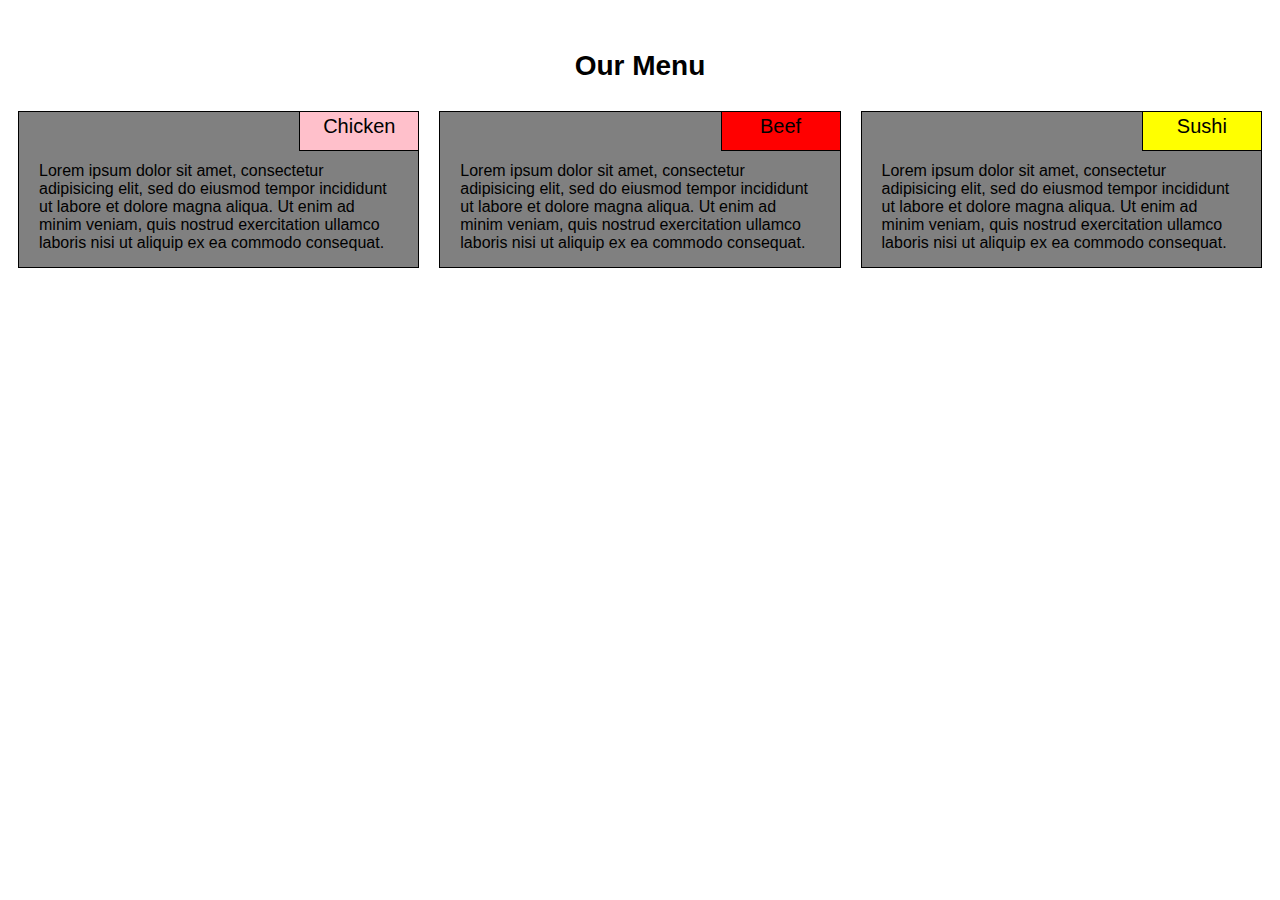
<file: module2-solution/index.html>
<!DOCTYPE html>
<html lang="en">
<head>
	<meta charset="utf-8">
	<meta http-equiv="X-UA-Compatible" content="IE=edge">
	<meta name="viewport" content="width=device-width, initial-scale=1">
	<title>Assignment Soulution for Module 2</title>
	<link rel="stylesheet" href="css/styles.css">
</head>
<body>
<h1>Our Menu</h1>

<div class="row">
	<div class="col-lg-4 col-md-6 col-sm-12">
		<p class="chicken title">Chicken</p>
		<p>Lorem ipsum dolor sit amet, consectetur adipisicing elit, sed do eiusmod tempor incididunt ut labore et dolore magna aliqua. Ut enim ad minim veniam, quis nostrud exercitation ullamco laboris nisi ut aliquip ex ea commodo consequat.</p>

	</div>

	<div class="col-lg-4 col-md-6 col-sm-12">
		<p class="beef title">Beef</p>
		<p>Lorem ipsum dolor sit amet, consectetur adipisicing elit, sed do eiusmod tempor incididunt ut labore et dolore magna aliqua. Ut enim ad minim veniam, quis nostrud exercitation ullamco laboris nisi ut aliquip ex ea commodo consequat.</p>
	</div>

	<div class="col-lg-4 col-md-12 col-sm-12">
		<p class="sushi title">Sushi</p>
		<p>Lorem ipsum dolor sit amet, consectetur adipisicing elit, sed do eiusmod tempor incididunt ut labore et dolore magna aliqua. Ut enim ad minim veniam, quis nostrud exercitation ullamco laboris nisi ut aliquip ex ea commodo consequat.</p>
	</div>
</div>




</body>
</html>
</file>
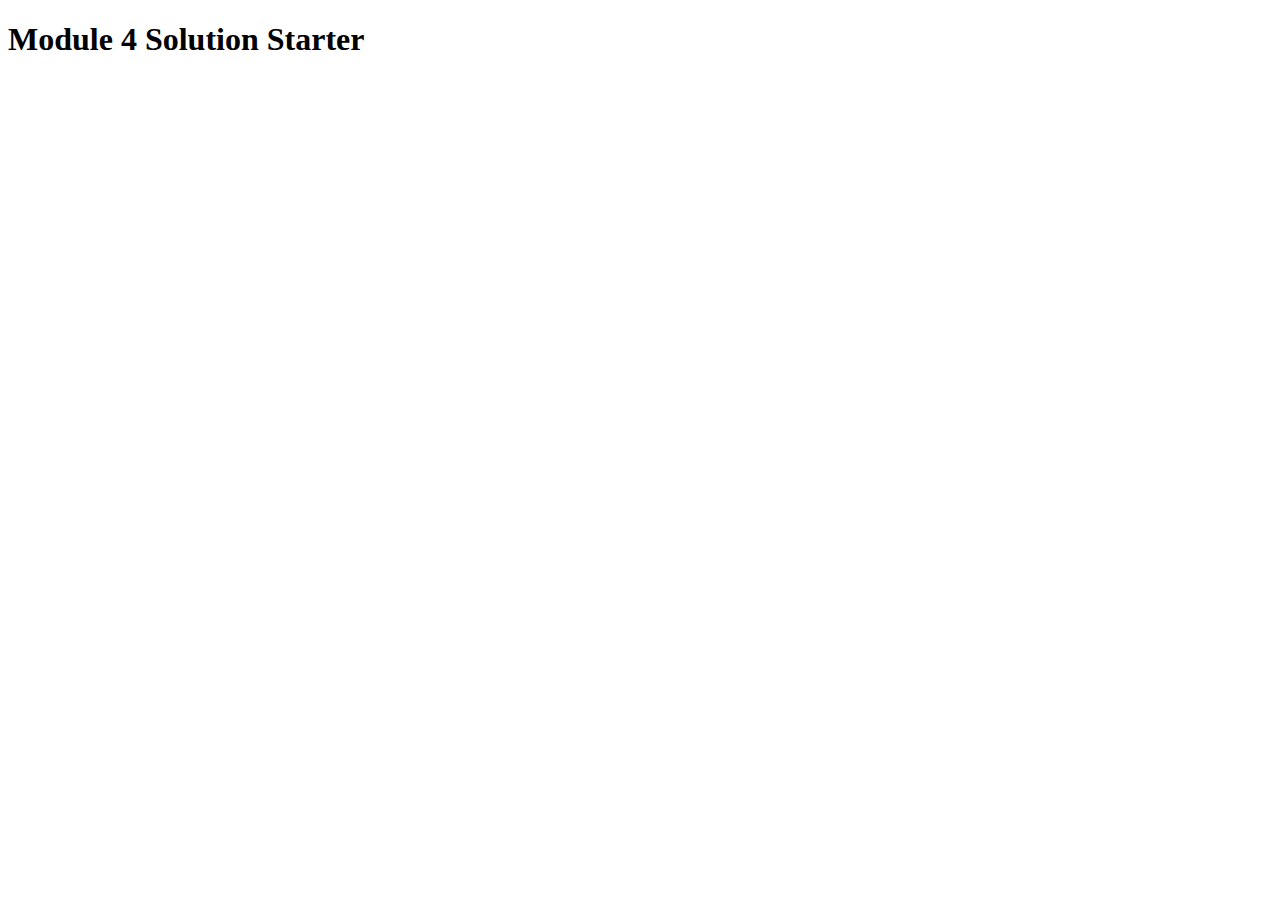
<file: module4-solution/index.html>
<!DOCTYPE html>
<html>
<head>
  <meta charset="utf-8">
  <title>Module 4 Solution Starter</title>
  <script>
    var names = []; // DO NOT REMOVE
  </script>
  <script src="SpeakHello.js"></script>
  <script src="SpeakGoodBye.js"></script>
  <script src="script.js"></script>
</head>
<body>
  <h1>Module 4 Solution Starter</h1>
</body>
</html>
</file>
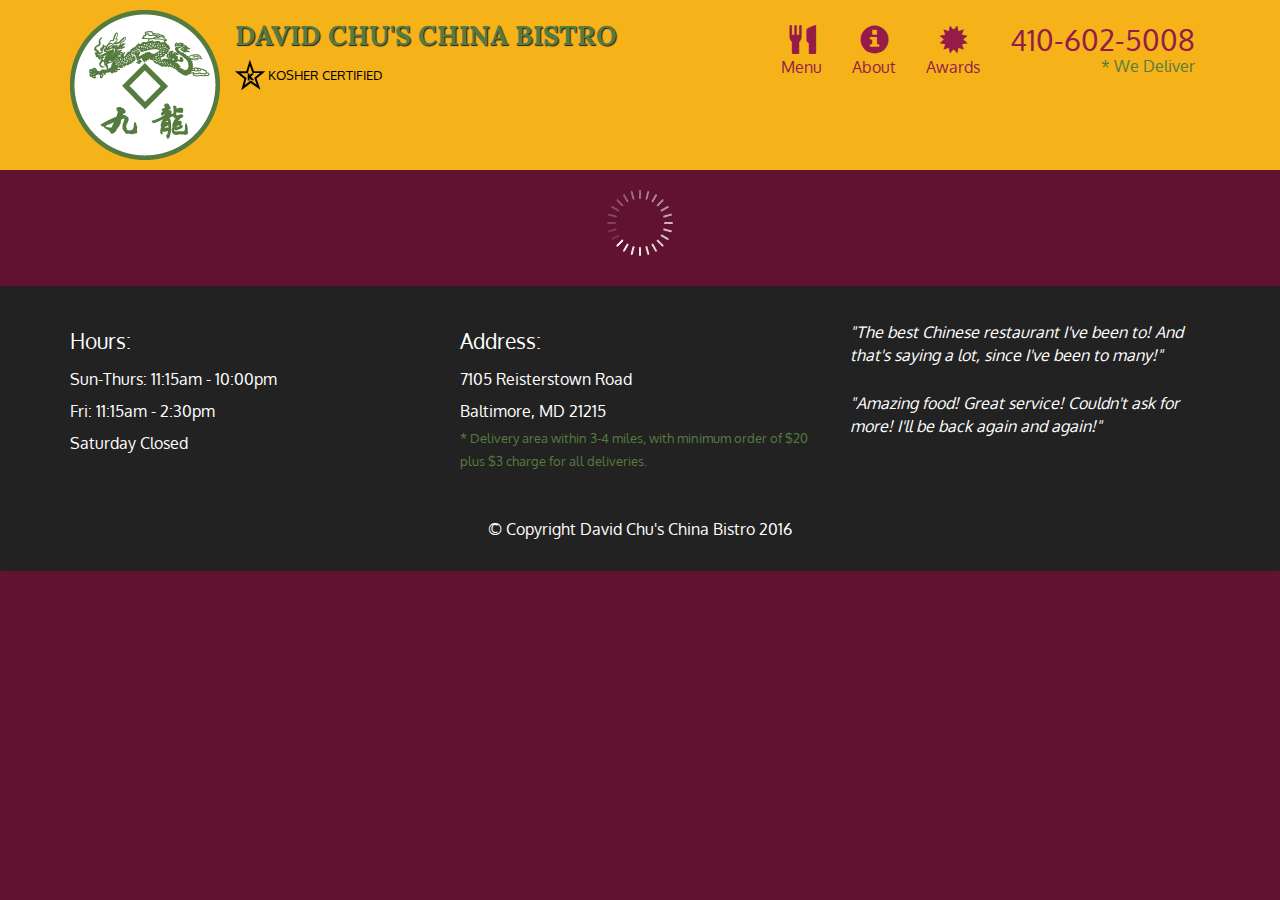
<file: module5-solution/index.html>
<!doctype html>
<html lang="en">
  <head>
    <meta charset="utf-8">
    <meta http-equiv="X-UA-Compatible" content="IE=edge">
    <meta name="viewport" content="width=device-width, initial-scale=1">
    <title>David Chu's China Bistro</title>
    <link rel="stylesheet" href="css/bootstrap.min.css">
    <link rel="stylesheet" href="css/styles.css">
    <link href='https://fonts.googleapis.com/css?family=Oxygen:400,300,700' rel='stylesheet' type='text/css'>
    <link href='https://fonts.googleapis.com/css?family=Lora' rel='stylesheet' type='text/css'>
  </head>
<body>
  <header>
    <nav id="header-nav" class="navbar navbar-default">
      <div class="container">
        <div class="navbar-header">
          <a href="index.html" class="pull-left visible-md visible-lg">
            <div id="logo-img" alt="Logo image"></div>
          </a>

          <div class="navbar-brand">
            <a href="index.html"><h1>David Chu's China Bistro</h1></a>
            <p>
              <img src="images/star-k-logo.png" alt="Kosher certification">
              <span>Kosher Certified</span>
            </p>
          </div>

          <button id="navbarToggle" type="button" class="navbar-toggle collapsed" data-toggle="collapse" data-target="#collapsable-nav" aria-expanded="false">
            <span class="sr-only">Toggle navigation</span>
            <span class="icon-bar"></span>
            <span class="icon-bar"></span>
            <span class="icon-bar"></span>
          </button>
        </div>
        
        <div id="collapsable-nav" class="collapse navbar-collapse">
           <ul id="nav-list" class="nav navbar-nav navbar-right">
            <li id="navHomeButton" class="visible-xs active">
              <a href="index.html">
                <span class="glyphicon glyphicon-home"></span> Home</a>
            </li>
            <li id="navMenuButton">
              <a href="#" onclick="$dc.loadMenuCategories();">
                <span class="glyphicon glyphicon-cutlery"></span><br class="hidden-xs"> Menu</a>
            </li>
            <li>
              <a href="#">
                <span class="glyphicon glyphicon-info-sign"></span><br class="hidden-xs"> About</a>
            </li>
            <li>
              <a href="#">
                <span class="glyphicon glyphicon-certificate"></span><br class="hidden-xs"> Awards</a>
            </li>
            <li id="phone" class="hidden-xs">
              <a href="tel:410-602-5008">
                <span>410-602-5008</span></a><div>* We Deliver</div>
            </li>
          </ul><!-- #nav-list -->
        </div><!-- .collapse .navbar-collapse -->
      </div><!-- .container -->
    </nav><!-- #header-nav -->
  </header>

  <div id="call-btn" class="visible-xs">
    <a class="btn" href="tel:410-602-5008">
    <span class="glyphicon glyphicon-earphone"></span>
    410-602-5008
    </a>
  </div>
  <div id="xs-deliver" class="text-center visible-xs">* We Deliver</div>

  <div id="main-content" class="container"></div>

  <footer class="panel-footer">
    <div class="container">
      <div class="row">
        <section id="hours" class="col-sm-4">
          <span>Hours:</span><br>
          Sun-Thurs: 11:15am - 10:00pm<br>
          Fri: 11:15am - 2:30pm<br>
          Saturday Closed
          <hr class="visible-xs">
        </section>
        <section id="address" class="col-sm-4">
          <span>Address:</span><br>
          7105 Reisterstown Road<br>
          Baltimore, MD 21215
          <p>* Delivery area within 3-4 miles, with minimum order of $20 plus $3 charge for all deliveries.</p>
          <hr class="visible-xs">
        </section>
        <section id="testimonials" class="col-sm-4">
          <p>"The best Chinese restaurant I've been to! And that's saying a lot, since I've been to many!"</p>
          <p>"Amazing food! Great service! Couldn't ask for more! I'll be back again and again!"</p>
        </section>
      </div>
      <div class="text-center">&copy; Copyright David Chu's China Bistro 2016</div>
    </div>
  </footer>

  <!-- jQuery (Bootstrap JS plugins depend on it) -->
  <script src="js/jquery-2.1.4.min.js"></script>
  <script src="js/bootstrap.min.js"></script>
  <script src="js/ajax-utils.js"></script>
  <script src="js/script.js"></script>
</body>
</html>
</file>
<file: module2-solution/css/styles.css>
* {
	box-sizing: border-box;
}

h1 {
  margin-top: 50px;
  font-weight: bold;
  font-family: Arial, Helvetica, sans-serif;
  text-align: center; 
  font-size: 1.75em;
}


p {
  border: 1px solid black;
  background-color: grey;
  margin: 10px;
  font-family:  Arial, Helvetica, sans-serif;
  color: black;
  padding: 50px 20px 15px 20px;
}

p.title {
  height: 40px;
  width: 120px;
  float: right;
  text-align: center;
  font-size: 1.25em;
  padding: 3px 0px 0px 0px;
  margin: 10px;
}

.chicken{
  background-color: pink;
}
.beef{
  background-color: red;
}
.sushi{
  background-color: yellow;
}







/* Simple Responsive Framework. */
.row {
  width: 100%;
}

/********** Large devices "desktop ver." only **********/
@media (min-width: 992px) {
  .col-lg-1, .col-lg-2, .col-lg-3, .col-lg-4, .col-lg-5, .col-lg-6, .col-lg-7, .col-lg-8, .col-lg-9, .col-lg-10, .col-lg-11, .col-lg-12 {
    float: left;
  }
  .col-lg-1 {
    width: 8.33%;
  }
  .col-lg-2 {
    width: 16.66%;
  }
  .col-lg-3 {
    width: 25%;
  }
  .col-lg-4 {
    width: 33.33%;
  }
  .col-lg-5 {
    width: 41.66%;
  }
  .col-lg-6 {
    width: 50%;
  }
  .col-lg-7 {
    width: 58.33%;
  }
  .col-lg-8 {
    width: 66.66%;
  }
  .col-lg-9 {
    width: 74.99%;
  }
  .col-lg-10 {
    width: 83.33%;
  }
  .col-lg-11 {
    width: 91.66%;
  }
  .col-lg-12 {
    width: 100%;
  }
}

/********** Medium devices "tablet ver." only **********/
@media (min-width: 768px) and (max-width: 991px) {
  .col-md-1, .col-md-2, .col-md-3, .col-md-4, .col-md-5, .col-md-6, .col-md-7, .col-md-8, .col-md-9, .col-md-10, .col-md-11, .col-md-12 {
    float: left;
  }
  .col-md-1 {
    width: 8.33%;
  }
  .col-md-2 {
    width: 16.66%;
  }
  .col-md-3 {
    width: 25%;
  }
  .col-md-4 {
    width: 33.33%;
  }
  .col-md-5 {
    width: 41.66%;
  }
  .col-md-6 {
    width: 50%;
  }
  .col-md-7 {
    width: 58.33%;
  }
  .col-md-8 {
    width: 66.66%;
  }
  .col-md-9 {
    width: 74.99%;
  }
  .col-md-10 {
    width: 83.33%;
  }
  .col-md-11 {
    width: 91.66%;
  }
  .col-md-12 {
    width: 100%;
  }
}

/********** Small devices (mobile ver.) only **********/
@media (max-width: 767px) {
  .col-sm-1, .col-sm-2, .col-sm-3, .col-sm-4, .col-sm-5, .col-sm-6, .col-sm, .col-sm-8, .col-sm-9, .col-sm-10, .col-sm-11, .col-sm-12 {
    float: left;
  }
  .col-sm-1 {
    width: 8.33%;
  }
  .col-sm-2 {
    width: 16.66%;
  }
  .col-sm-3 {
    width: 25%;
  }
  .col-sm-4 {
    width: 33.33%;
  }
  .col-sm-5 {
    width: 41.66%;
  }
  .col-sm-6 {
    width: 50%;
  }
  .col-sm-7 {
    width: 58.33%;
  }
  .col-sm-8 {
    width: 66.66%;
  }
  .col-sm-9 {
    width: 74.99%;
  }
  .col-sm-10 {
    width: 83.33%;
  }
  .col-sm-11 {
    width: 91.66%;
  }
  .col-sm-12 {
    width: 100%;
  }
}
</file>
<file: module5-solution/css/styles.css>
body {
  font-size: 16px;
  color: #fff;
  background-color: #61122f;
  font-family: 'Oxygen', sans-serif;
}

/** HEADER **/
#header-nav {
  background-color: #f6b319;
  border-radius: 0;
  border: 0;
}

#logo-img {
  background: url('../images/restaurant-logo_large.png') no-repeat;
  width: 150px;
  height: 150px;
  margin: 10px 15px 10px 0;
}

.navbar-brand {
  padding-top: 25px;
}
.navbar-brand h1 { /* Restaurant name */
  font-family: 'Lora', serif;
  color: #557c3e;
  font-size: 1.5em;
  text-transform: uppercase;
  font-weight: bold;
  text-shadow: 1px 1px 1px #222;
  margin-top: 0;
  margin-bottom: 0;
  line-height: .75;
}
.navbar-brand a:hover, .navbar-brand a:focus {
  text-decoration: none;
}
.navbar-brand p { /* Kosher cert */
  color: #000;
  text-transform: uppercase;
  font-size: .7em;
  margin-top: 15px;
}
.navbar-brand p span { /* Star-K */
  vertical-align: middle;
}

#nav-list {
  margin-top: 10px;
}
#nav-list a {
  color: #951C49;
  text-align: center;
}
#nav-list a:hover {
  background: #E7E7E7;
}
#nav-list a span {
  font-size: 1.8em;
}

#phone {
  margin-top: 5px;
}
#phone a { /* Phone number */
  text-align: right;
  padding-bottom: 0;
}
#phone div { /* We Deliver */
  color: #557c3e;
  text-align: right;
  padding-right: 15px;
}

.navbar-header button.navbar-toggle, .navbar-header .icon-bar {
  border: 1px solid #61122f;
}
.navbar-header button.navbar-toggle {
  clear: both;
  margin-top: -30px;
}
/* END HEADER */

/* FOOTER */
.panel-footer {
  margin-top: 30px;
  padding-top: 35px;
  padding-bottom: 30px;
  background-color: #222;
  border-top: 0;
}
.panel-footer div.row {
  margin-bottom: 35px;
}
#hours, #address {
  line-height: 2;
}
#hours > span, #address > span {
  font-size: 1.3em;
}
#address p {
  color: #557c3e;
  font-size: .8em;
  line-height: 1.8;
}
#testimonials {
  font-style: italic;
}
#testimonials p:nth-child(2) {
  margin-top: 25px;
}
/* END FOOTER */



/* HOME PAGE */
.container .jumbotron {
  box-shadow: 0 0 50px #3F0C1F;
  border: 2px solid #3F0C1F;
}

#menu-tile, #specials-tile, #map-tile {
  height: 250px;
  width: 100%;
  margin-bottom: 15px;
  position: relative;
  border: 2px solid #3F0C1F;
  overflow: hidden;
}
#menu-tile:hover, #specials-tile:hover, #map-tile:hover {
  box-shadow: 0 1px 5px 1px #cccccc;
}
#menu-tile {
  background: url('../images/menu-tile.jpg') no-repeat;
  background-position: center;
}
#specials-tile {
  background: url('../images/specials-tile.jpg') no-repeat;
  background-position: center;
}
#menu-tile span, #specials-tile span, #map-tile span {
  position: absolute;
  bottom: 0;
  right: 0;
  width: 100%;
  text-align: center;
  font-size: 1.6em;
  text-transform: uppercase;
  background-color: #000;
  color: #fff;
  opacity: .8;
}
/* END HOME PAGE */

/* MENU CATEGORIES PAGE */
.category-tile { 
  position: relative;
  border: 2px solid #3F0C1F;
  overflow: hidden;
  width: 200px;
  height: 200px;
  margin: 0 auto 15px;
}
.category-tile span {
  position: absolute;
  bottom: 0;
  right: 0;
  width: 100%;
  text-align: center;
  font-size: 1.2em;
  text-transform: uppercase;
  background-color: #000;
  color: #fff;
  opacity: .8;
}
.category-tile:hover {
  box-shadow: 0 1px 5px 1px #cccccc;
}

#menu-categories-title + div {
  margin-bottom: 50px;
}
/* END MENU CATEGORIES PAGE */

/* SINGLE CATEGORY PAGE */
.menu-item-tile {
  margin-bottom: 25px;
}
.menu-item-tile hr {
  width: 80%;
}
.menu-item-tile .menu-item-price {
  font-size: 1.1em;
  text-align: right;
  margin-top: -15px;
  margin-right: -15px;
}
.menu-item-tile .menu-item-price span {
  font-size: .6em;
}
.menu-item-photo {
  position: relative;
  border: 2px solid #3F0C1F; 
  overflow: hidden;
  padding: 0;
  margin-right: -15px;
  margin-left: auto;
  margin-bottom: 20px;
  max-width: 250px;
}
.menu-item-photo div {
  position: absolute;
  bottom: 0;
  right: 0;
  width: 80px;
  background-color: #557c3e;
  text-align: center;
}
.menu-item-description {
  padding-right: 30px;
}
h3.menu-item-title {
  margin: 0 0 10px;
}
.menu-item-details {
  font-size: .9em;
  font-style: italic;
}
/* END SINGLE CATEGORY PAGE */


/********** Large devices only **********/
@media (min-width: 1200px) {
  .container .jumbotron {
    background: url('../images/jumbotron_1200.jpg') no-repeat;
    height: 675px;
  }
}

/********** Medium devices only **********/
@media (min-width: 992px) and (max-width: 1199px) {
  /* Header */
  #logo-img {
    background: url('../images/restaurant-logo_medium.png') no-repeat;
    width: 100px;
    height: 100px;
    margin: 5px 5px 5px 0;
  }
  /* End Header */

  /* Home Page */
  .container .jumbotron {
    background: url('../images/jumbotron_992.jpg') no-repeat;
    height: 558px;
  }
  /* End Home Page */
}

/********** Small devices only **********/
@media (min-width: 768px) and (max-width: 991px) {
  /* Home Page */
  .container .jumbotron {
    background: url('../images/jumbotron_768.jpg') no-repeat;
    height: 432px;
  }
  /* End Home Page */
}

/********** Extra small devices only **********/
@media (max-width: 767px) {
  /* Header */
  .navbar-brand {
    padding-top: 10px;
    height: 80px;
  }
  .navbar-brand h1 { /* Restaurant name */
    padding-top: 10px;
    font-size: 5vw; /* 1vw = 1% of viewport width */
  }
  .navbar-brand p { /* Kosher cert */
    font-size: .6em;
    margin-top: 12px;
  }
  .navbar-brand p img { /* Star-K */
    height: 20px;
  }

  #collapsable-nav a { /* Collapsed nav menu text */
    font-size: 1.2em;
  }
  #collapsable-nav a span { /* Collapsed nav menu glyph */
    font-size: 1em;
    margin-right: 5px;
  }

  #call-btn > a {
    font-size: 1.5em;
    display: block;
    margin: 0 20px;
    padding: 10px;
    border: 2px solid #fff;
    background-color: #f6b319;
    color: #951c49;
  }
  #xs-deliver {
    margin-top: 5px;
    font-size: .7em;
    letter-spacing: .1em;
    text-transform: uppercase;
  }
  /* End Header */

  /* Footer */
  .panel-footer section {
    margin-bottom: 30px;
    text-align: center;
  }
  .panel-footer section:nth-child(3) {
    margin-bottom: 0; /* margin already exists on the whole row */
  }
  .panel-footer section hr {
    width: 50%;
  }
  /* End Footer */

  /* Home Page */
  .container .jumbotron {
    margin-top: 30px;
    padding: 0;
  }
  #menu-tile, #specials-tile {
    width: 360px;
    margin: 0 auto 15px;
  }

  .menu-item-photo {
    margin-right: auto;
  }
  .menu-item-tile .menu-item-price {
    text-align: center;
  }
  .menu-item-description {
    text-align: center;;
  }
}


/********** Super extra small devices Only :-) (e.g., iPhone 4) **********/
@media (max-width: 479px) {
  /* Header */
  .navbar-brand h1 { /* Restaurant name */
    padding-top: 5px;
    font-size: 6vw;
  }
  /* End Header */
  
  /* Home page */
  #menu-tile, #specials-tile {
    width: 280px;
    margin: 0 auto 15px;
  }

  .col-xxs-12 {
    position: relative;
    min-height: 1px;
    padding-right: 15px;
    padding-left: 15px;
    float: left;
    width: 100%;
  }
}
</file>
